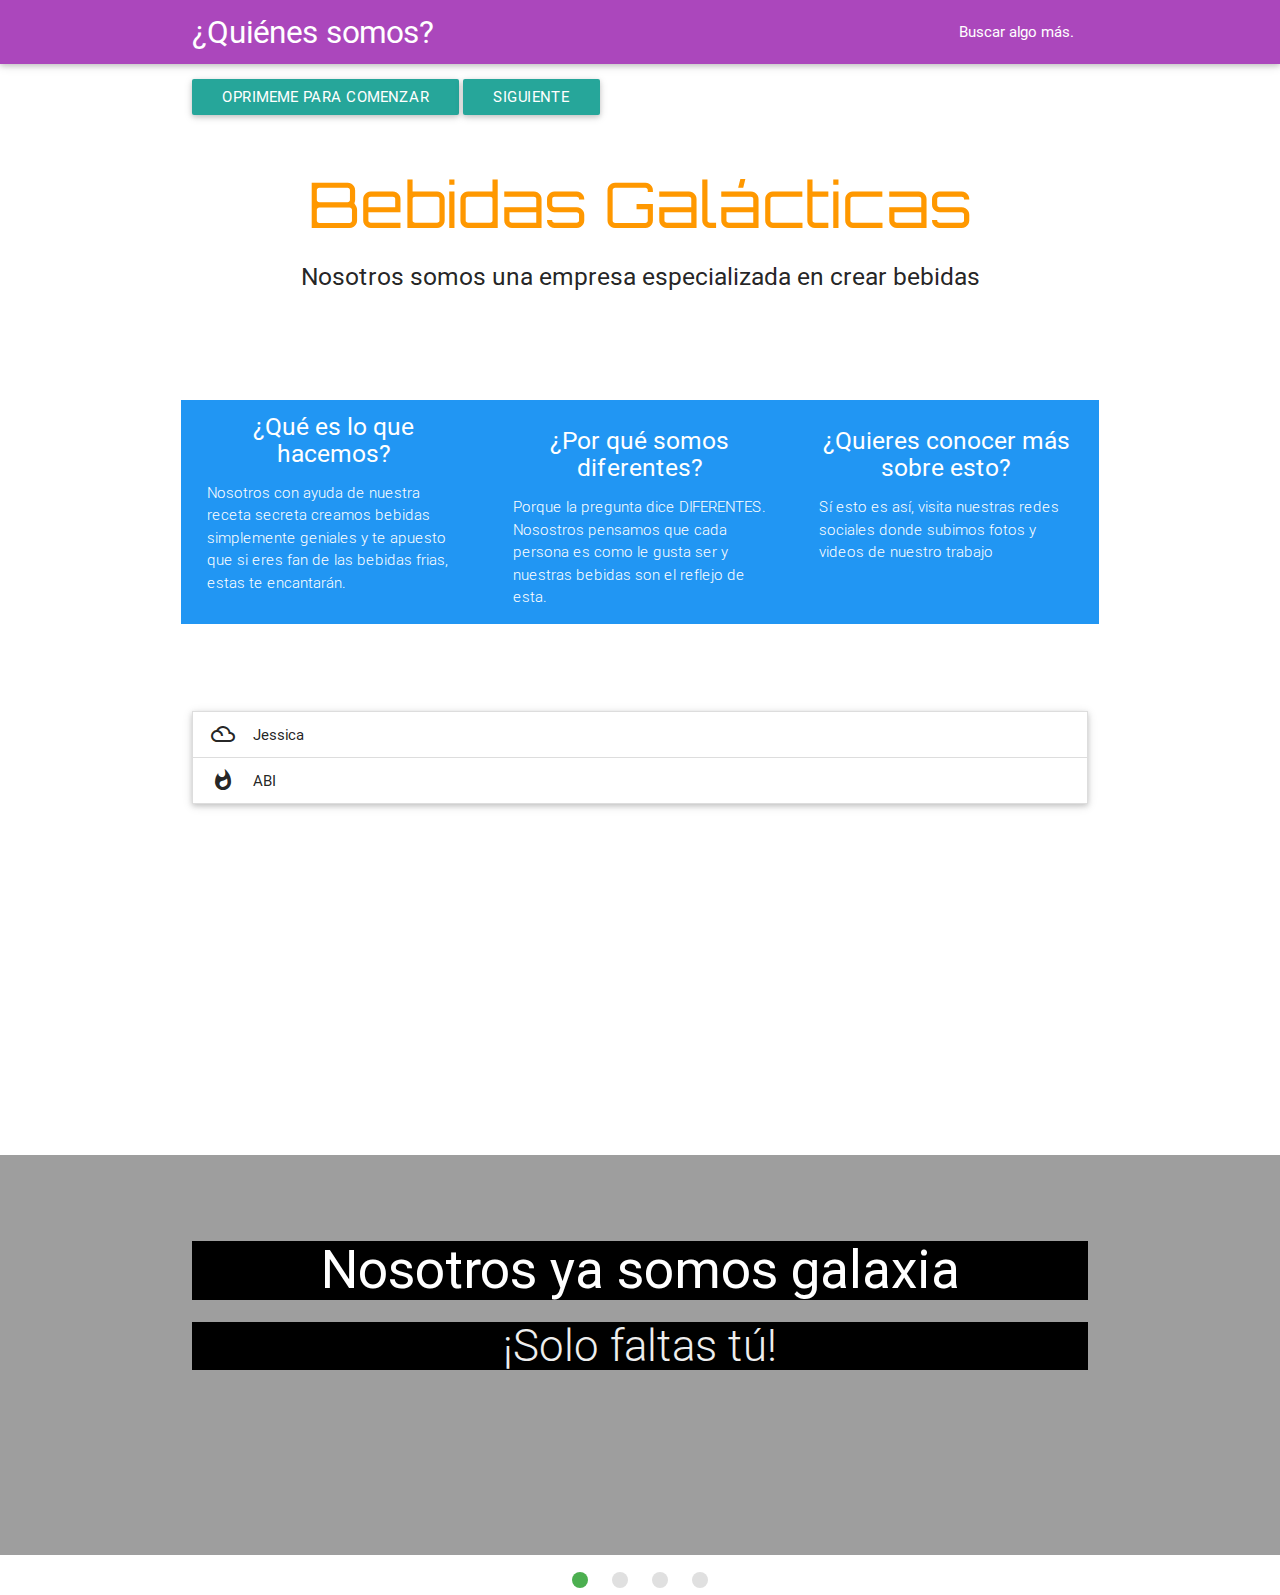
<file: index.html>
<!DOCTYPE html>
<html lang="en">
<head>
  <meta http-equiv="Content-Type" content="text/html; charset=UTF-8"/>
  <meta name="viewport" content="width=device-width, initial-scale=1, maximum-scale=1.0"/>
  <title>Bebidas</title>

  <!-- CSS  -->
  <link href="https://fonts.googleapis.com/icon?family=Material+Icons" rel="stylesheet">
  <link href="css/materialize.css" type="text/css" rel="stylesheet" media="screen,projection"/>
  <link href="css/style.css" type="text/css" rel="stylesheet" media="screen,projection"/>
  <link rel="stylesheet" href="css/miEstilo.css">
  <link href='https://fonts.googleapis.com/css?family=Orbitron' rel='stylesheet' type='text/css'>
</head>
<body class="fondoBody">


  <nav class="light-black purple lighten-1" role="navigation">
    <div class="nav-wrapper container"><a id="logo-container" class="brand-logo"href="#SOMOS" >¿Quiénes somos?</a>
      <ul class="right hide-on-med-and-down">
        <li><a href="#slider">Buscar algo más.</a></li>
      </ul>

      <ul id="nav-mobile" class="side-nav">
        <li><a href="">Navbar Link</a></li>
      </ul>
      <a href="#" data-activates="nav-mobile" class="button-collapse"><i class="material-icons">menú</i></a>
    </div>
  </nav>


 






  <div class="section no-pad-bot jess" id="index-banner">
    <div class="container">
       <a class="btn" onclick="Materialize.toast('<h3>¿QUIERES SER GALAXIA? </h3>', 4000, 'rounded')">Oprimeme para comenzar</a>
      <a class="btn" onclick="Materialize.toast(' <h4> Si tu respuesta es si , baja para ver algo de nuestro contenido </h4', 4000)">Siguiente</a>
      <br><br>
      <h1 class="header center orange-text fuenteGoogle">Bebidas Galácticas</h1>
      <div class="row center">
        <h5 class="hola white">Nosotros somos una empresa especializada en crear bebidas</h5>
      </div>
      <div class="row center">
       
      </div>
      <br><br>

    </div>
  </div>


  <div class="container ">
    <div class="section">

      <!--   Icon Section   -->
      <div class="row blue white-text">
        <div class="col s12 m4">
          <div class="icon-block">
           
            <h5 class="center">¿Qué es lo que hacemos? </h5>

            <p class="light">Nosotros con ayuda de nuestra receta secreta creamos bebidas simplemente geniales y te apuesto que si eres fan de las bebidas frias, estas te encantarán. </p>
          </div>
        </div>

        <div class="col s12 m4">
          <div class="icon-block">
            <h2 class="center light-blue-text"></h2>
            <h5 class="center"> ¿Por qué somos diferentes?</h5>

            <p class="light">Porque la pregunta dice DIFERENTES.
            Nosostros pensamos que cada persona es como le gusta ser y nuestras bebidas son el reflejo de esta.</p>
          </div>
        </div>

        <div class="col s12 m4">
          <div class="icon-block">
            <h2 class="center light-blue-text">
            <h5 class="center">¿Quieres conocer más sobre esto?
            </h5>

            <p class="light">Sí esto es así, visita nuestras redes sociales donde subimos  fotos y videos de nuestro trabajo</p>
          </div>
        </div>
      </div>

    </div>
    <br><br>
     <ul class="collapsible" data-collapsible="accordion">
     <li>
        <div class="collapsible-header" id= "SOMOS" ><i class="material-icons">filter_drama</i>Jessica</div>
        <div class="collapsible-body"> Hola yo soy la mayor del equipo y tengo 13 años<p>
           <img class="responsive-img circle" id="jess" >
        
        </p></div>
       </li>
    <li>
      
    </li>
    <li>
      <div class="collapsible-header"><i class="material-icons">whatshot</i>ABI</div>
      <div class="collapsible-body"><p>Hola soy una niña de 9 años y sé que tengo el potencial suficiente para esto y más</p></div>
    </li>
  </ul>

    <div class="section">

    </div>
  </div>

  


  <!--  Scripts-->
  <script src="https://code.jquery.com/jquery-2.1.1.min.js"></script>
  <script src="js/materialize.js"></script>
  <script src="js/init.js"></script>


<div class="center">
  <iframe src="https://docs.google.com/presentation/d/1849fVEqgCs649l7HcQNV7pFxlKdzVg5njSv2Az8lXsI/embed?start=true&loop=true&delayms=3000" frameborder="0" width="480" height="299" allowfullscreen="true" mozallowfullscreen="true" webkitallowfullscreen="true"></iframe>
 </div> 






   <div class="slider" id="slider">
    <ul class="slides">
      <li>
        <img src="http://31.media.tumblr.com/91573ee872d0c1e5fc40ff8d4a2eacca/tumblr_inline_ng0tyx12Zo1rggmxi.jpg"> <!-- random image -->
        <div class="caption center-align">
          <h2 class="white-text black">Nosotros ya somos galaxia</h2>
          <h3 class="light grey-text text-lighten-3 black">¡Solo faltas tú!</h3>
        </div>
      </li>
      <li>
        <img src="http://imgur.com/HMyMIHH.png"> <!-- random image -->
        <div class="caption left-align">
          <h3>Cada persona es diferente</h3>
          <h5 class="light grey-text text-lighten-3">Cada personalidad  también</h5>
        </div>
      </li>
      <li>
        <img src="http://www.fondos12.com/data/media/21/big/colorful_stars_in_galaxy__wallpaper_480x300.jpg"> <!-- random image -->
        <div class="caption right-align">
          <h3>Nosotros somos diferentes</h3>
          <h5 class="light grey-text text-lighten-3">Somos el futuro en bebidas</h5>
        </div>
      </li>
      <li>
        <img src="http://images.alphacoders.com/223/223111.jpg"> <!-- random image -->
        <div class="caption center-align">
          <h3 class="black">¿Yo soy galaxia y tu?</h3>
          <h5 class="light grey-text text-lighten-3"></h5>
        </div>
      </li>
    </ul>
  </div>

    

  </body>
</html>
</file>
<file: css/miEstilo.css>
#jess {
	width: 20%;
}
</file>
<file: css/style.css>
/* Custom Stylesheet */
/**
 * Use this file to override Materialize files so you can update
 * the core Materialize files in the future
 *
 * Made By MaterializeCSS.com
 */.
.hola {
	color: black
}
.icon-block {
  padding: 0 15px;
}
.icon-block .material-icons {
	font-size: inherit;
}

.jess {
	background-image: url('http://imagenes.4ever.eu/data/download/naturaleza/universo/andromeda,-galaxia-159386.jpg');

}

.fuenteGoogle {
	font-family: 'Orbitron', sans-serif;
}

.galaxia {
	background: blue;
}
.fondoBody {
	background-image: url('http://wallwindow.com/wp-content/uploads/2014/09/galaxy-hipster.jpg');
	background-size: cover;
}
</file>
